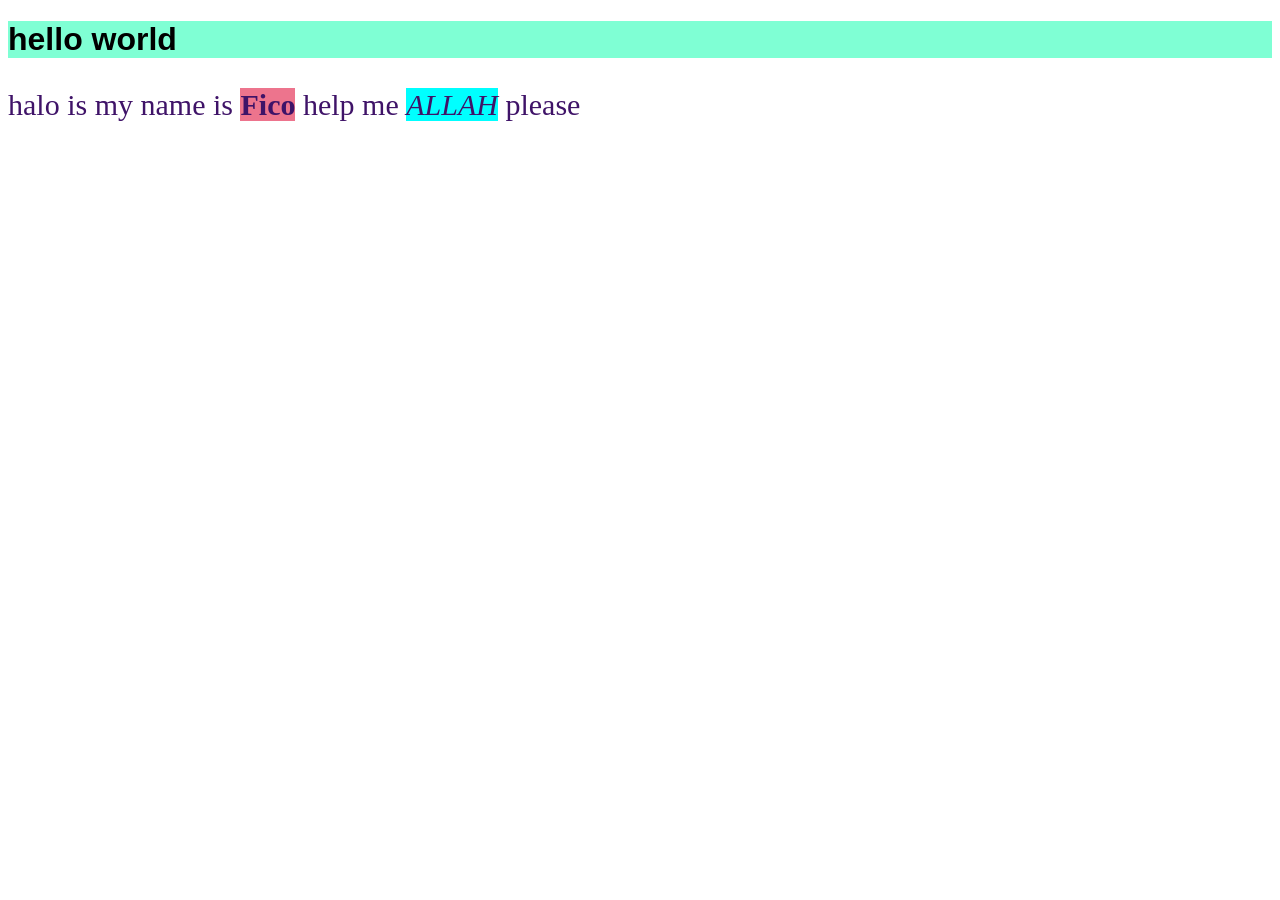
<file: index.html>
<!DOCTYPE html>
<html>

<head>
<title>
    css
</title>
<link rel="stylesheet" href="prakteks.css">

</head>

<body>
<h1>hello world</h1>
<p>halo is my name is <b>Fico</b> help me <i>ALLAH</i> please</p>
</body>




</html>
</file>
<file: prakteks.css>
h1 {

background-color:aquamarine; font-family:'Segoe UI', Tahoma, Geneva, Verdana, sans-serif;
}

p { color:rgb(63, 19, 104); font-family:Cambria, Cochin, Georgia, Times, 'Times New Roman', serif; font-size:30px;


}

b { background-color:rgb(237, 116, 141);



}

i { background-color:aqua;


}
</file>
